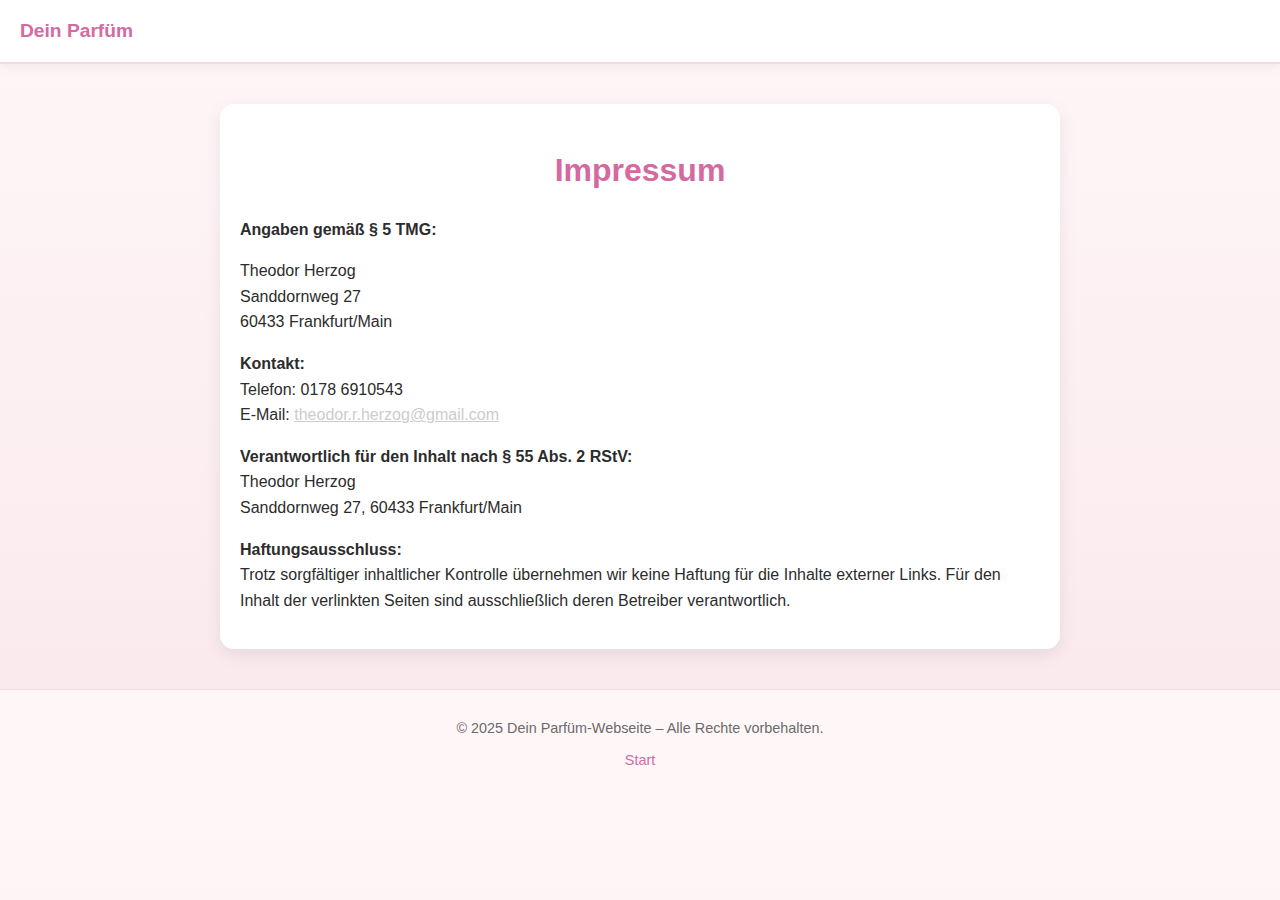
<file: impressum.html>
<!DOCTYPE html>
<html lang="de">
<head>
  <meta charset="UTF-8" />
  <meta name="viewport" content="width=device-width, initial-scale=1.0" />
  <title>Impressum</title>
  <style>
body {
  background: linear-gradient(180deg, #fff6f8, #f9e8ec);
  color: #2c2c2c;
  font-family: "Poppins", "Segoe UI", Arial, Helvetica, sans-serif;
  margin: 0;
  padding: 0;
}

header {
  background-color: #ffffff;
  padding: 20px;
  text-align: left;
  font-size: 1.2rem;
  font-weight: bold;
  color: #d46aa0;
  border-bottom: 2px solid #f1dbe3;
  box-shadow: 0 4px 10px rgba(0, 0, 0, 0.05);
}

main {
  max-width: 800px;
  margin: 40px auto;
  padding: 20px;
  line-height: 1.6;
  background-color: #ffffff;
  border-radius: 14px;
  box-shadow: 0 6px 18px rgba(0, 0, 0, 0.08);
}

h1 {
  text-align: center;
  font-size: 2rem;
  margin-bottom: 20px;
  color: #d46aa0;
}

footer {
  text-align: center;
  font-size: 0.9rem;
  color: #6b6b6b;
  padding: 30px 10px;
  border-top: 1px solid #f1dbe3;
  background-color: #fff6f8;
}

footer a {
  color: #d46aa0;
  text-decoration: none;
  margin: 0 8px;
  font-weight: 500;
}

footer a:hover {
  text-decoration: underline;
}

  </style>
</head>
<body>
  <header>Dein Parfüm</header>

  <main>
    <h1>Impressum</h1>

    <p><strong>Angaben gemäß § 5 TMG:</strong></p>
    <p>
      Theodor Herzog<br />
      Sanddornweg 27<br />
      60433 Frankfurt/Main
    </p>

    <p><strong>Kontakt:</strong><br />
      Telefon: 0178 6910543<br />
      E-Mail: <a href="theodor.r.herzog@gmail.com" style="color:#ccc;">theodor.r.herzog@gmail.com</a>
    </p>

    <p><strong>Verantwortlich für den Inhalt nach § 55 Abs. 2 RStV:</strong><br />
      Theodor Herzog<br />
      Sanddornweg 27, 60433 Frankfurt/Main
    </p>

    <p><strong>Haftungsausschluss:</strong><br />
      Trotz sorgfältiger inhaltlicher Kontrolle übernehmen wir keine Haftung für die Inhalte externer Links. 
      Für den Inhalt der verlinkten Seiten sind ausschließlich deren Betreiber verantwortlich.
    </p>
  </main>

  <footer>
    © 2025 Dein Parfüm-Webseite – Alle Rechte vorbehalten.<br /><br />
    <a href="index.html">Start</a>
  </footer>
</body>
</html>
</file>
